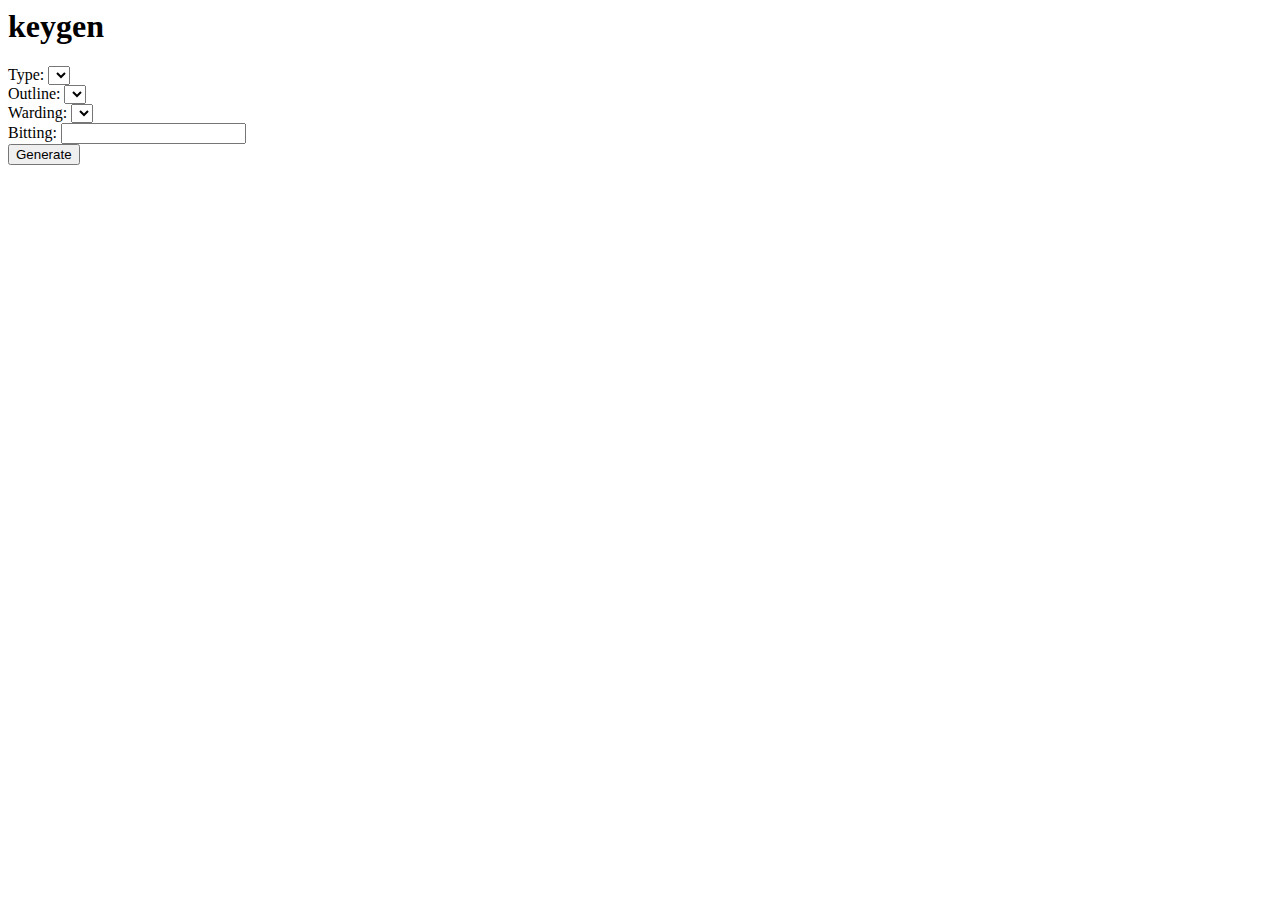
<file: web/index.htm>
<html>
<head>
<title>keygen</title>
<script type="text/javascript" src="jquery.min.js"></script>
<script type="text/javascript" src="three.min.js"></script>
<script type="text/javascript" src="STLLoader.js"></script>
<script type="text/javascript" src="3d_preview.js"></script>
<script type="text/javascript" src="keygen.js"></script>
</head>
<body>
<h1>keygen</h1>
<form id="key_form">
<div>Type: <select id="key_type"></select></div>
<div>Outline: <select id="key_outline"></select></div>
<div>Warding: <select id="key_warding"></select></div>
<div id="key_description"></div>
<div>Bitting: <input id="key_bitting"></input></div>
<input type="submit" value="Generate" id="generate_button"></input>
</form>
<div id="please_wait" style="display:none;">Please wait...</div>
<div id="generated_key" style="display:none;">
    <div id="key_preview" style="width:200px; height:400px;"></div>
    <button id="key_download">Download</button>
</div>
</body>
</html>
</file>
